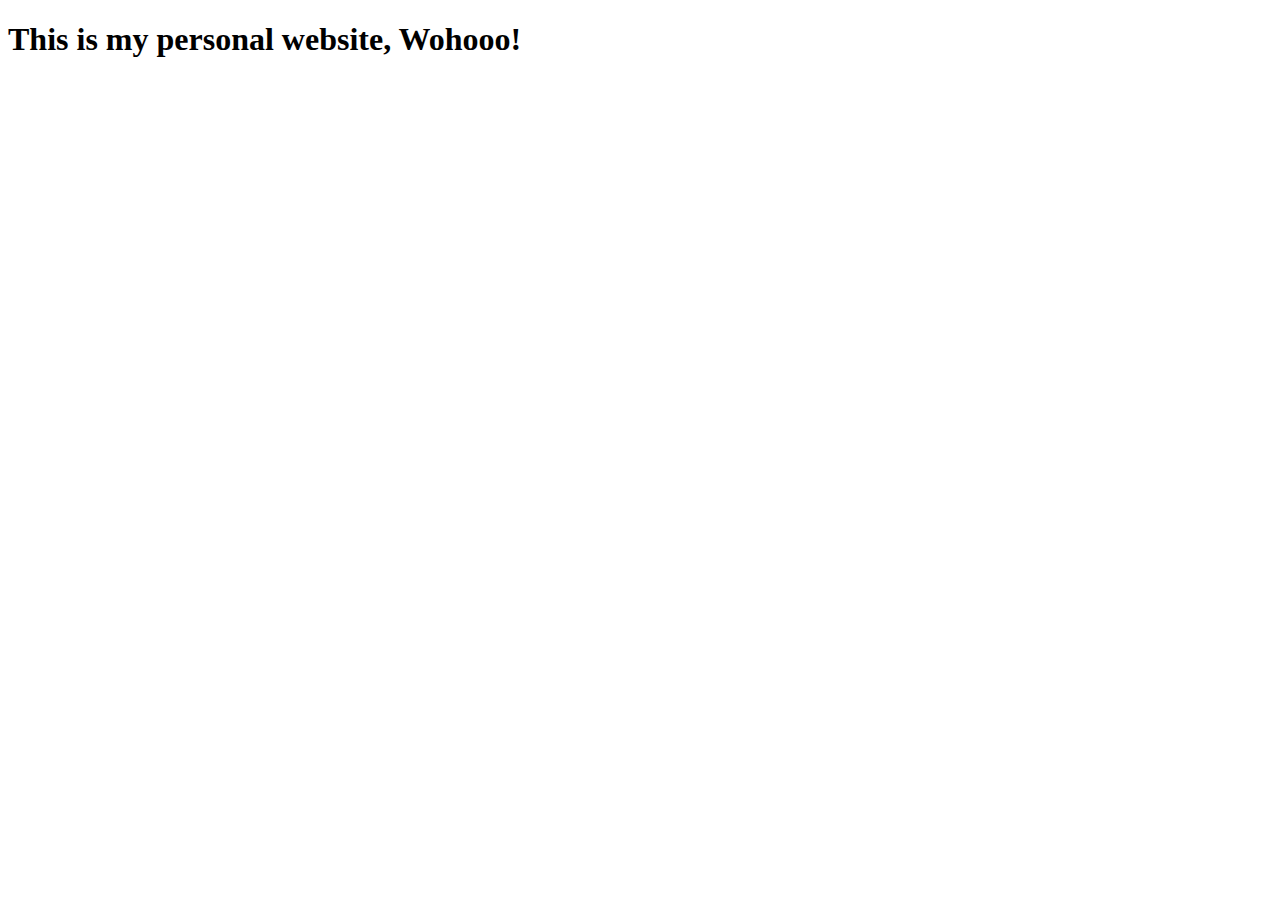
<file: index.html>
<!DOCTYPE html>
<html lang="en">
<head>
 <meta charset="utf-8">
 <meta https-equiv="X-UA-Compatible" content="IE=edge">
 <meta property="og:image" content="image_link" />
 <meta property="og:type" content="website" />
 <meta property="og:url" content="https://www.ayoolababatunde.com" />
 <meta property="og:description" content="I am a senior at  Minerva studying Data Science and Statistics." />
</head>
<body style='overflow-x: hidden;'>
<h1> This is my personal website, Wohooo! </h1>
</body>
</html>
</file>
